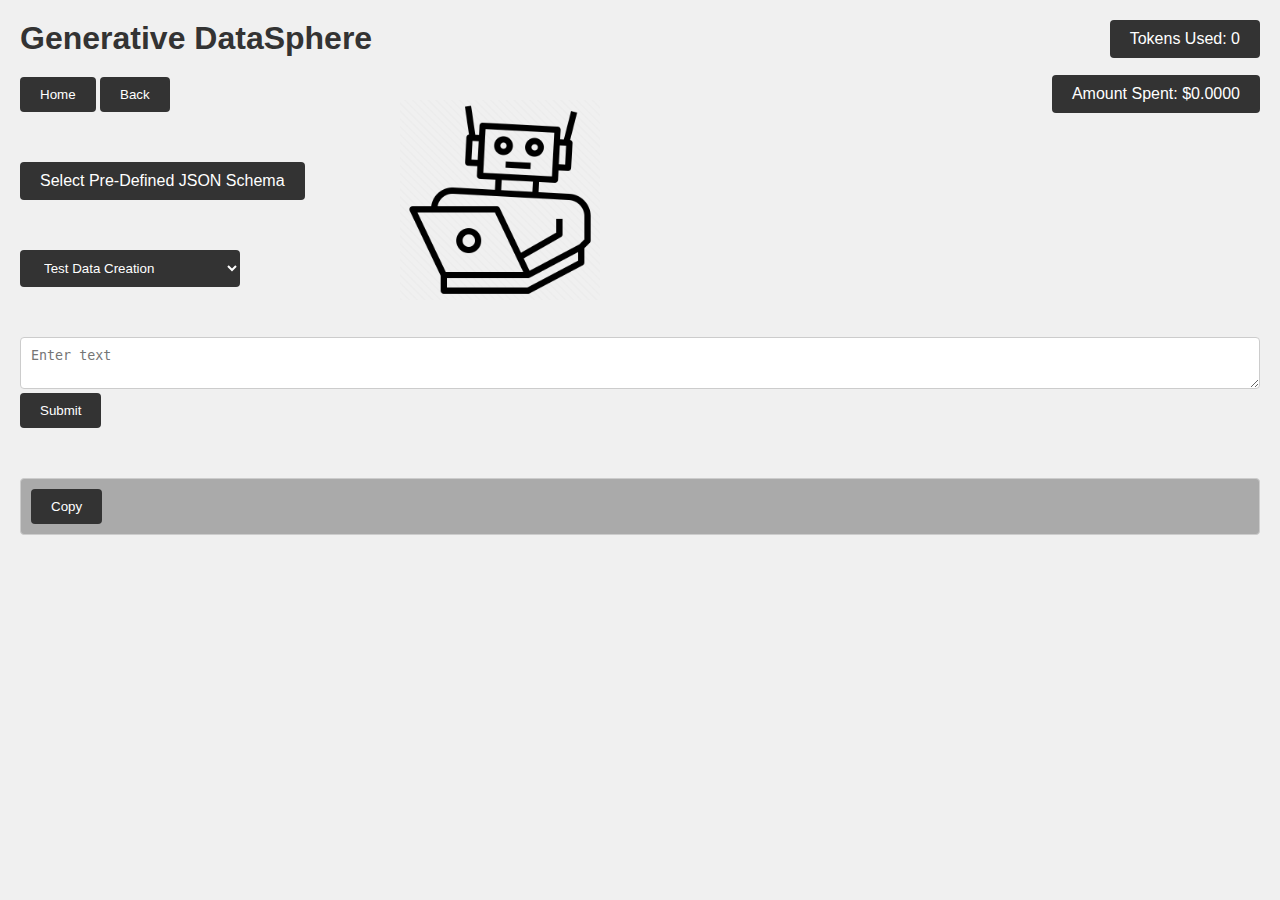
<file: static/index.html>
<!DOCTYPE html>
<html>
<head>
  <title>Generative AI Hackathon</title>
  <!-- Add CSS styles here -->
  <link rel="stylesheet" type="text/css" href="/static/styles.css">
</head>
<body>
  <div class="robot-container">
    <div class="robot"></div>
  </div>

  <h1>Generative DataSphere</h1>

    <button id="homeBtn">Home</button>
    <button id="backBtn">Back</button>

    <div style="margin-top: 50px;"></div> <!-- Adjust the spacing here -->

    <div id="TokenUsedDIV" class="outputContainer">Tokens Used: 0</div>
    <div id="TotalSpendDIV" class="outputContainer">Amount Spent: $0.0000</div>

    <div style="margin-top: 50px;"></div> <!-- Adjust the spacing here -->

    <input type="checkbox" id="predefinedStringCheckbox" class="styled-checkbox">
    <label for="predefinedStringCheckbox">Select Pre-Defined JSON Schema</label>

    <div style="margin-top: 50px;"></div> <!-- Adjust the spacing here -->
    

  <select id="useCaseDropdown">
      <option value="TestDataCreation">Test Data Creation</option>
      <option value="DetermineEligibility">Offer Campaign Simulation</option>
      <option value="CustomerServiceIVR">Gen AI Based IVR</option>
      <option value="CheckPasswordSecurity">Check Password Strength</option>
      <!-- Add more options for other use cases -->
    </select>

   <div style="margin-top: 50px;"></div> <!-- Adjust the spacing here -->

  <form>

    <textarea id="inputText" placeholder="Enter text"></textarea>
    
    <button id="submitBtn" type="button">Submit</button>

  </form>

    <div id="AIOutput" class="outputContainer"></div>

    <div style="margin-top: 50px;"></div> <!-- Adjust the spacing here -->

  
   <div id="outputContainer">
    <!-- Add the home and back buttons -->
    <button id="copyTestDataBtn">Copy</button>
    <div id="TestDataOutput" class="outputContainer"></div>

  </div>



  <!-- Add JavaScript code here -->
  <!--<script src="{{ url_for('static', filename='script.js') }}"></script> -->
  <script src="/static/script.js"></script>
</body>
</html>
</file>
<file: static/styles.css>
/* Reset default margin and padding for all elements */
* {
  margin: 0;
  padding: 0;
  box-sizing: border-box;
}

/* Body styles */
body {
  font-family: Arial, sans-serif;
  background-color: #f0f0f0;
  padding: 20px;
}

/* Page header styles */
h1 {
  color: #333;
  margin-bottom: 20px;
}

/* Form styles */
form {
  margin-bottom: 20px;
}

textarea {
  width: 100%;
  padding: 10px;
  border: 1px solid #ccc;
  border-radius: 4px;
  resize: vertical;
}

button {
  padding: 10px 20px;
  background-color: #333;
  color: #fff;
  border: none;
  border-radius: 4px;
  cursor: pointer;
}

select {
 padding: 10px 20px;
  background-color: #333;
  color: #fff;
  border: none;
  border-radius: 4px;
  cursor: pointer; 
}

/* Output container styles */
#outputContainer {
  max-height: 1000px;
  overflow-y: auto;
  border: 1px solid #ccc;
  padding: 10px;
  background-color: #AAA;
  /* Add border style here */
  border-radius: 4px; /* Add rounded corners */
}

/* Output text styles */
#output {
  display: block;
  color: #333;
}

/* Styled checkbox styles */
.styled-checkbox {
  display: none; /* Hide the default checkbox */
}

/* Style the label to look like a button */
.styled-checkbox + label {
  display: inline-block;
  padding: 10px 20px;
  background-color: #333;
  color: #fff;
  border: none;
  border-radius: 4px;
  cursor: pointer;
  transition: background-color 0.3s, color 0.3s; /* Add smooth transition */
}

/* Change label background color and text color when checked */
.styled-checkbox:checked + label {
  background-color: blue; /* Change background color to blue */
  color: #fff;
}

/* Robot container styles */
.robot-container {
  position: fixed;
  top: 100px;
  left: 400px;
  width: 200px;
  height: 200px;
  background-image: url('robot-icon.png'); /* Replace with your robot icon image */
  background-size: cover;
  z-index: 9999;
}

/* Thought bubble styles */
.robot-container .robot {
  width: 140px;
  height: 100px;
  background-color: #ccc; /* Updated to grey color */
  border-radius: 50% 50% 50% 0;
  position: absolute;
  top: -90px; /* Adjust the top position */
  right: -100px; /* Adjust the left position */
  opacity: 0;
  visibility: hidden;
  display: flex;
  align-items: center;
  justify-content: center;
}

/* Add animation for pulsing dots */
.robot-container .robot::after {
  content: " . . . ";
  font-size: 32px;
  color: #333;
  animation: pulse 1.5s infinite;
}

@keyframes pulse {
  0%, 100% {
    opacity: 0;
  }
  50% {
    opacity: 1;
  }
}

/* TokenUsedDIV styles */
#TokenUsedDIV {
  position: absolute;
  top: 20px;
  right: 20px;
  padding: 10px 20px;
  background-color: #333;
  color: #fff;
  border-radius: 4px;
  transition: background-color 0.3s, color 0.3s; /* Add smooth transition */
}

/* Change TokenUsedDIV background color and text color */
#TokenUsedDIV:hover {
  background-color: blue; /* Change background color to blue on hover */
  color: #fff;
}


#TotalSpendDIV {
  position: absolute;
  top: 75px;
  right: 20px;
  padding: 10px 20px;
  background-color: #333;
  color: #fff;
  border-radius: 4px;
  transition: background-color 0.3s, color 0.3s; /* Add smooth transition */
}

/* Change TokenUsedDIV background color and text color */
#TotalSpendDIV:hover {
  background-color: blue; /* Change background color to blue on hover */
  color: #fff;
}

/* Add more styles as needed */
</file>
